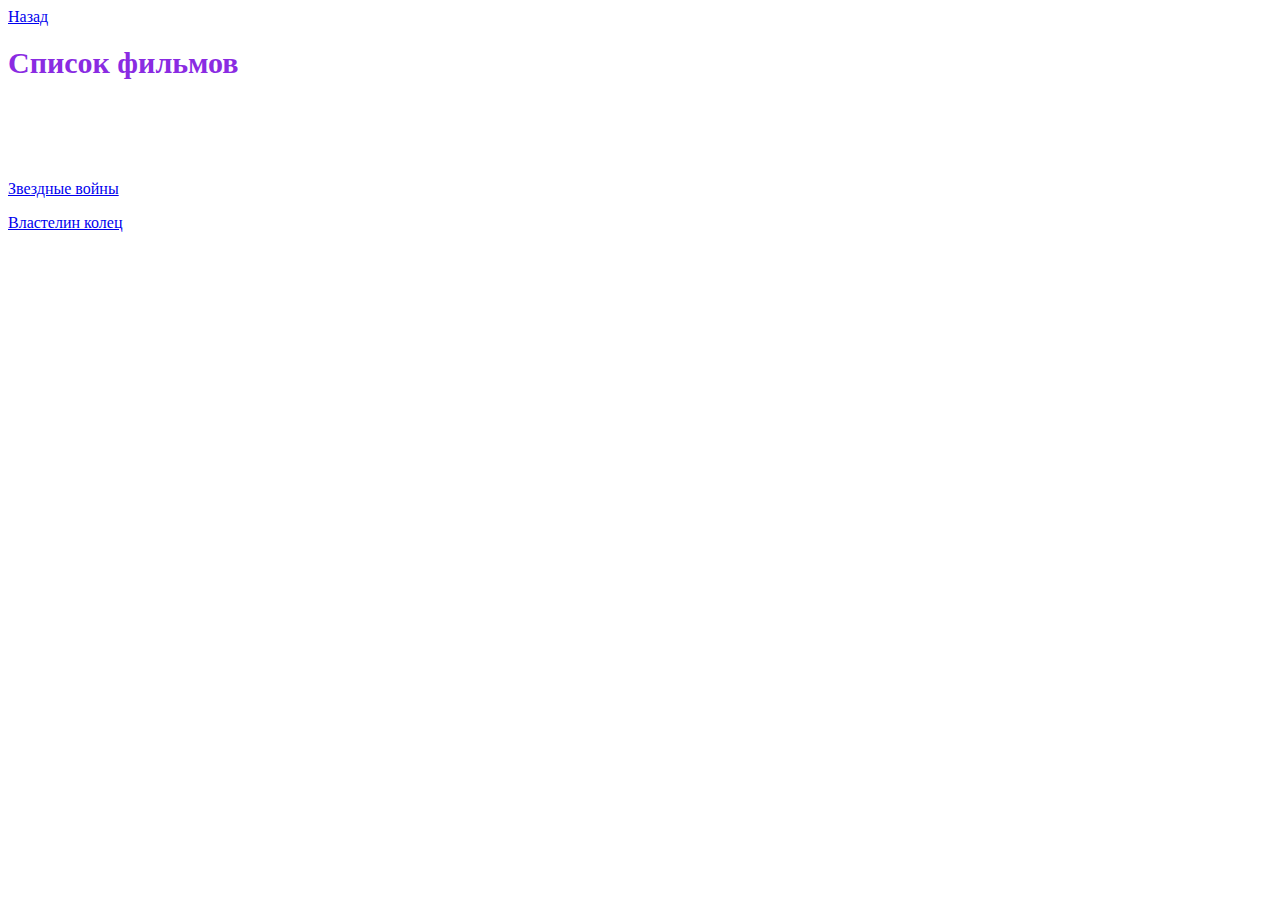
<file: movies.html>
<!DOCTYPE html>
<html lang="en">
<head>
    <meta charset="UTF-8">
    <title>Список фильмов</title>
    <link rel="stylesheet"href="index.css">
</head>
<body>
    <a href="/">Назад</a>
    <h1>Список фильмов</h1>
    <p>
        <a href="https://ru.wikipedia.org/wiki/%D0%97%D0%B2%D1%91%D0%B7%D0%B4%D0%BD%D1%8B%D0%B5_%D0%B2%D0%BE%D0%B9%D0%BD%D1%8B">Звездные войны</a>
    </p>
    <p>
        <a href="https://ru.wikipedia.org/wiki/%D0%92%D0%BB%D0%B0%D1%81%D1%82%D0%B5%D0%BB%D0%B8%D0%BD_%D0%BA%D0%BE%D0%BB%D0%B5%D1%86">Властелин колец</a>
</p>
    </body>
</html>
</file>
<file: index.css>
h1{
    font-size: 30px;
    color: blueviolet;
    margin-bottom: 100px;
}

.output {
    color:red;
}
</file>
